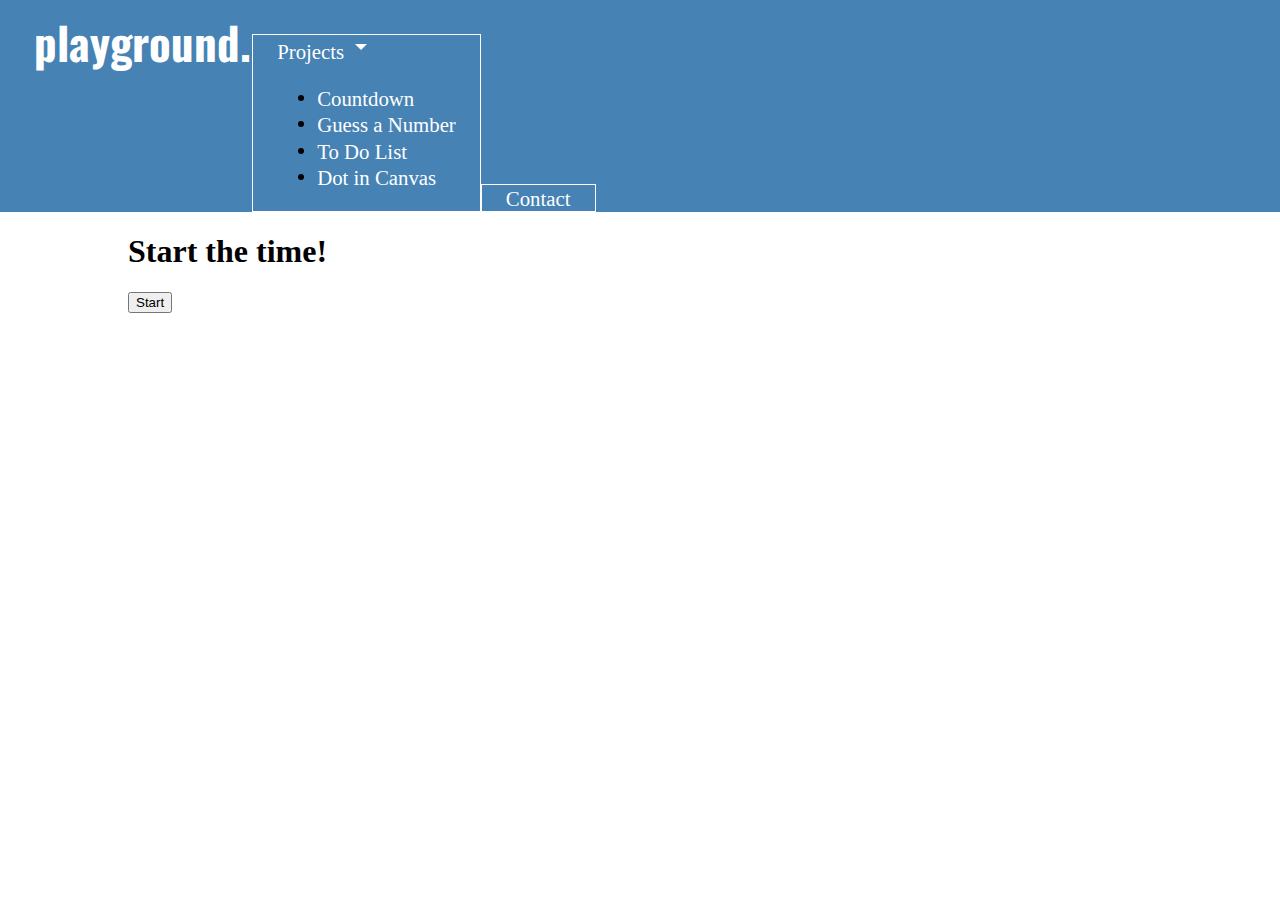
<file: project/countdown.html>
<!DOCTYPE html>
<html lang="en">
  <head>
    <title>playground</title>
    <meta charset="UTF-8">
    <meta name="viewport" content="width=device-width, initial-scale=1">
    <link rel="stylesheet" href="../style.css">
    <link rel="preconnect" href="https://fonts.googleapis.com">
    <link rel="preconnect" href="https://fonts.gstatic.com" crossorigin>
    <link href="https://fonts.googleapis.com/css2?family=Oswald:wght@200..700&display=swap" rel="stylesheet">
  </head>
  <body>
    <header>
      <div class="header-logo">
        <h1>
          <a href="/">playground.</a>
        </h1>
      </div>
      <div class="navigation-wrapper">
        <div class="menu-item dropdown">
          <a href="#projects">
            Projects 
            <svg width="24" height="24" viewBox="0 0 24 24" xmlns="http://www.w3.org/2000/svg">
              <path d="M6 9l6 6 6-6Z" fill="white"/>
            </svg>
          </a>
          <ul class="dropdown-menu">
            <li class="project-item">
              <a href="/project/countdown.html">Countdown</a>
            </li>
            <li class="project-item">
              <a href="/project/guess-number.html">Guess a Number</a>
            </li>
            <li class="project-item">
              <a href="/project/to-do.html">To Do List</a>
            </li>
            <li class="project-item">
              <a href="/project/dot-in-canvas.html">Dot in Canvas</a>
            </li>
          </ul>
        </div>
        <div class="menu-item">
          <a href="#contact">Contact</a>
        </div>
      </div>
    </header>
    <main>
      <div class="countdown">
        <div class="time">
          <h1>Start the time!</h1>
        </div>
        <button id="start-time">Start</button>
      </div>
    </main>
    <script src="../script.js"></script>
  </body>
</html>
</file>
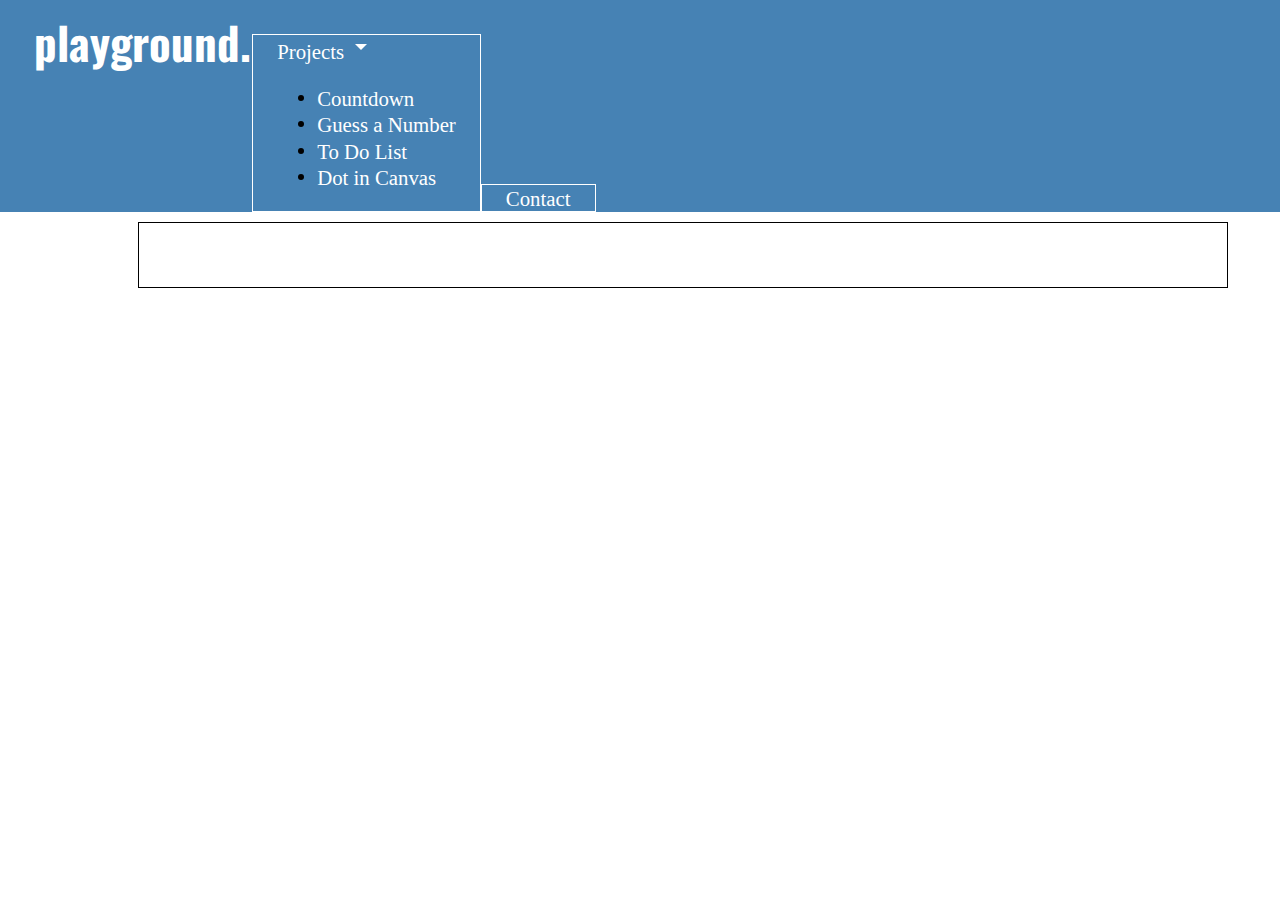
<file: project/dot-in-canvas.html>
<!DOCTYPE html>
<html lang="en">
  <head>
    <title>playground</title>
    <meta charset="UTF-8">
    <meta name="viewport" content="width=device-width, initial-scale=1">
    <link rel="stylesheet" href="../style.css">
    <link rel="preconnect" href="https://fonts.googleapis.com">
    <link rel="preconnect" href="https://fonts.gstatic.com" crossorigin>
    <link href="https://fonts.googleapis.com/css2?family=Oswald:wght@200..700&display=swap" rel="stylesheet">
  </head>
  <body>
    <header>
      <div class="header-logo">
        <h1>
          <a href="/">playground.</a>
        </h1>
      </div>
      <div class="navigation-wrapper">
        <div class="menu-item dropdown">
          <a href="#projects">
            Projects 
            <svg width="24" height="24" viewBox="0 0 24 24" xmlns="http://www.w3.org/2000/svg">
              <path d="M6 9l6 6 6-6Z" fill="white"/>
            </svg>
          </a>
          <ul class="dropdown-menu">
            <li class="project-item">
              <a href="/project/countdown.html">Countdown</a>
            </li>
            <li class="project-item">
              <a href="/project/guess-number.html">Guess a Number</a>
            </li>
            <li class="project-item">
              <a href="/project/to-do.html">To Do List</a>
            </li>
            <li class="project-item">
              <a href="/project/dot-in-canvas.html">Dot in Canvas</a>
            </li>
          </ul>
        </div>
        <div class="menu-item">
          <a href="#contact">Contact</a>
        </div>
      </div>
    </header>
    <main>
    <div class="visual-container" id="motion">
      <div class="dot" id="dot"></div>
    </div>
    </main>
    <script src="../script.js"></script>
  </body>
</html>
</file>
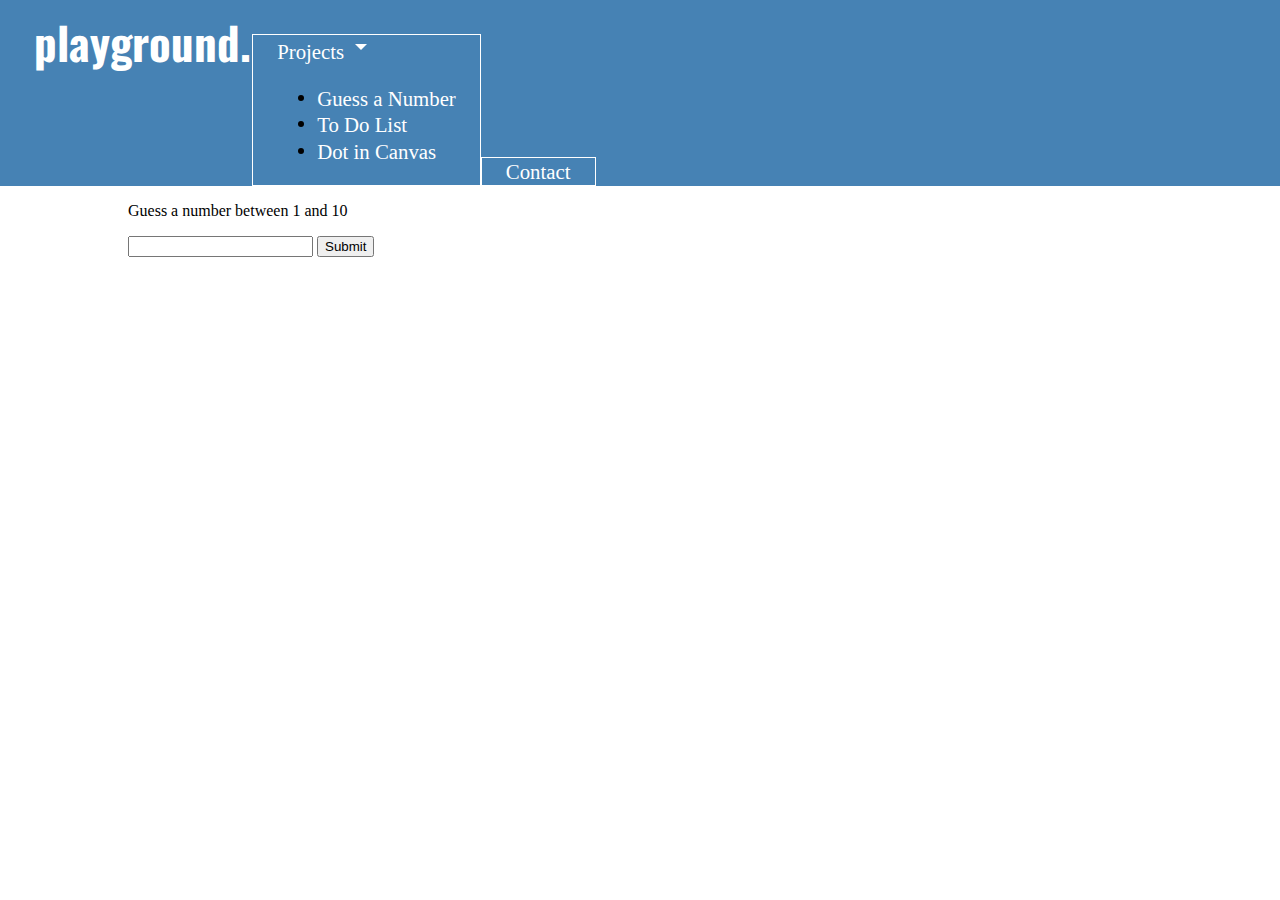
<file: project/guess-number.html>
<!DOCTYPE html>
<html lang="en">
  <head>
    <title>playground</title>
    <meta charset="UTF-8">
    <meta name="viewport" content="width=device-width, initial-scale=1">
    <link rel="stylesheet" href="../style.css">
    <link rel="preconnect" href="https://fonts.googleapis.com">
    <link rel="preconnect" href="https://fonts.gstatic.com" crossorigin>
    <link href="https://fonts.googleapis.com/css2?family=Oswald:wght@200..700&display=swap" rel="stylesheet">
  </head>
  <body>
    <header>
      <div class="header-logo">
        <h1>
          <a href="/">playground.</a>
        </h1>
      </div>
      <div class="navigation-wrapper">
        <div class="menu-item dropdown">
          <a href="#projects">
            Projects 
            <svg width="24" height="24" viewBox="0 0 24 24" xmlns="http://www.w3.org/2000/svg">
              <path d="M6 9l6 6 6-6Z" fill="white"/>
            </svg>
          </a>
          <ul class="dropdown-menu">
            <li class="project-item">
              <a href="/project/guess-number.html">Guess a Number</a>
            </li>
            <li class="project-item">
              <a href="/project/to-do.html">To Do List</a>
            </li>
            <li class="project-item">
              <a href="/project/dot-in-canvas.html">Dot in Canvas</a>
            </li>
          </ul>
        </div>
        <div class="menu-item">
          <a href="#contact">Contact</a>
        </div>
      </div>
    </header>
    <main>
      <div class="guess-number">
        <p class="result">Guess a number between 1 and 10</p>
        <div class="input-container">
          <input type="number" id="number-guess">
          <button id="submit-guess">Submit</button>
        </div>
      </div>
    </main>
    <script src="../script.js"></script>
  </body>
</html>
</file>
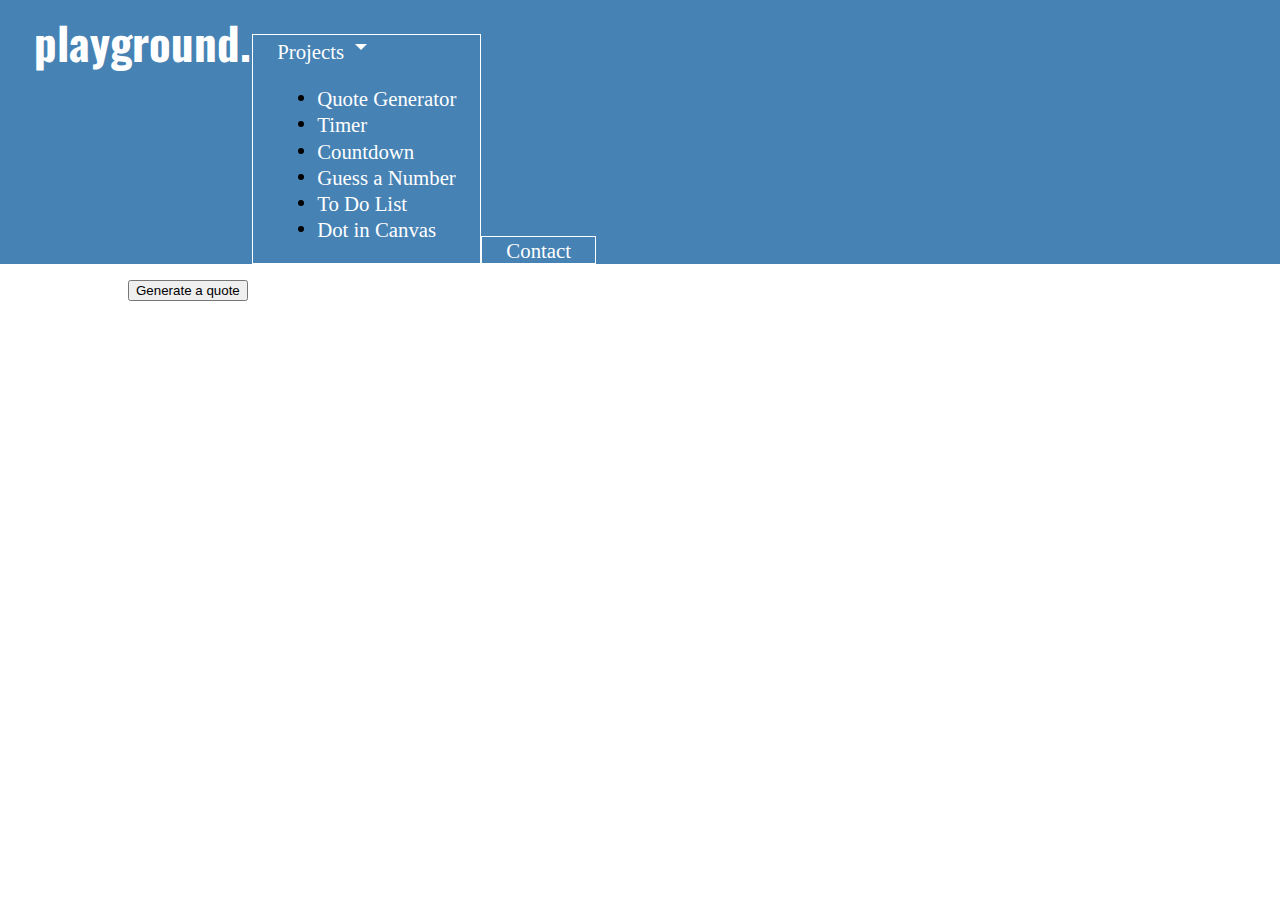
<file: project/quote-generator.html>
<!DOCTYPE html>
<html lang="en">
  <head>
    <title>playground</title>
    <meta charset="UTF-8">
    <meta name="viewport" content="width=device-width, initial-scale=1">
    <link rel="stylesheet" href="../style.css">
    <link rel="preconnect" href="https://fonts.googleapis.com">
    <link rel="preconnect" href="https://fonts.gstatic.com" crossorigin>
    <link href="https://fonts.googleapis.com/css2?family=Oswald:wght@200..700&display=swap" rel="stylesheet">
  </head>
  <body>
    <header>
      <div class="header-logo">
        <h1>
          <a href="/">playground.</a>
        </h1>
      </div>
      <div class="navigation-wrapper">
        <div class="menu-item dropdown">
          <a href="#projects">
            Projects 
            <svg width="24" height="24" viewBox="0 0 24 24" xmlns="http://www.w3.org/2000/svg">
              <path d="M6 9l6 6 6-6Z" fill="white"/>
            </svg>
          </a>
          <ul class="dropdown-menu">
            <li class="project-item">
              <a href="/project/quote-generator.html">Quote Generator</a>
            </li>
            <li class="project-item">
              <a href="/project/timer.html">Timer</a>
            </li>
            <li class="project-item">
              <a href="/project/countdown.html">Countdown</a>
            </li>
            <li class="project-item">
              <a href="/project/guess-number.html">Guess a Number</a>
            </li>
            <li class="project-item">
              <a href="/project/to-do.html">To Do List</a>
            </li>
            <li class="project-item">
              <a href="/project/dot-in-canvas.html">Dot in Canvas</a>
            </li>
          </ul>
        </div>
        <div class="menu-item">
          <a href="#contact">Contact</a>
        </div>
      </div>
    </header>
    <main>
    <div class="quote-container">
      <p class="quote"></p>
      <button id="get-quote">Generate a quote</button>
    </div>
    </div>
    </main>
    <script src="../script.js"></script>
    <script>
    </script>
  </body>
</html>
</file>
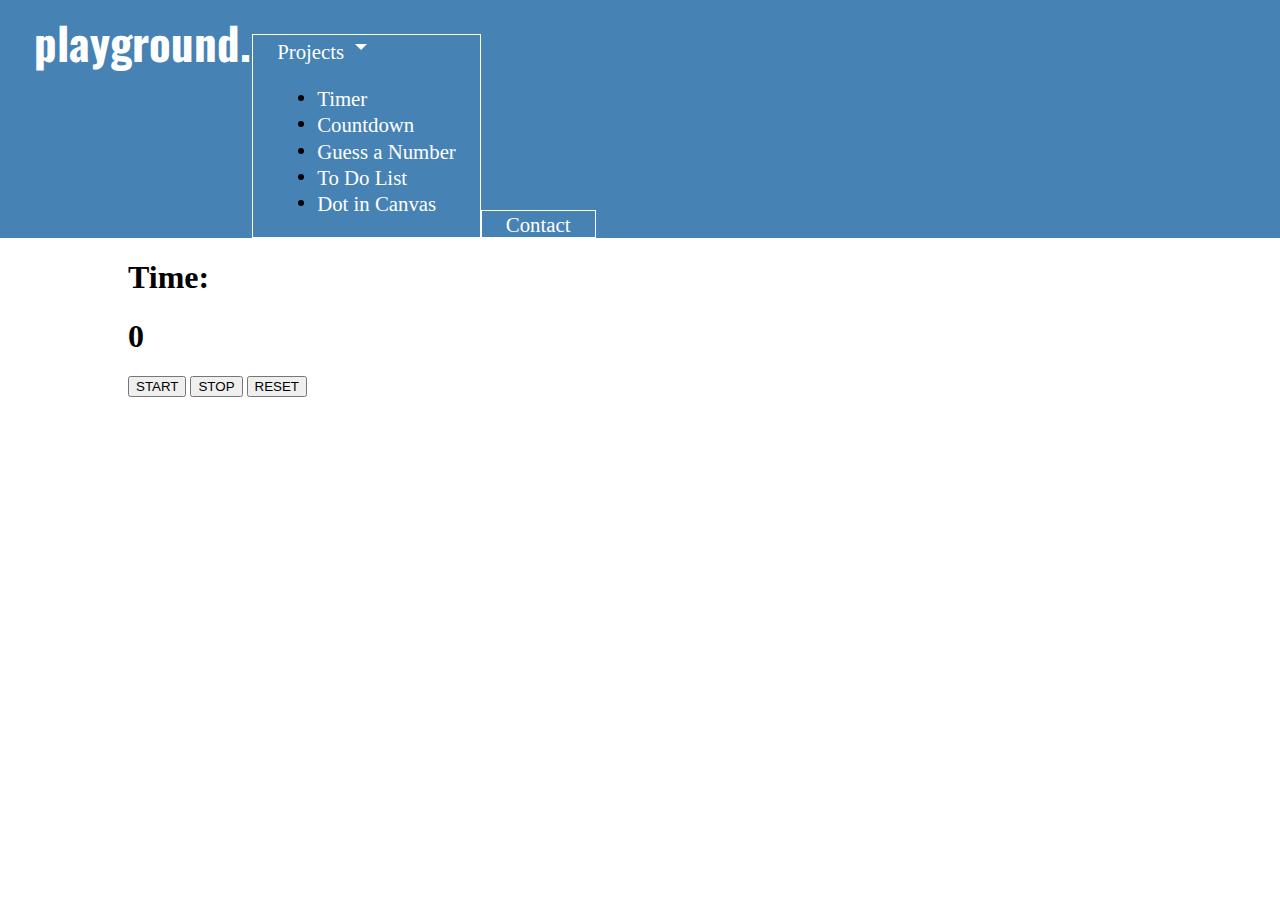
<file: project/timer.html>
<!DOCTYPE html>
<html lang="en">
  <head>
    <title>playground</title>
    <meta charset="UTF-8">
    <meta name="viewport" content="width=device-width, initial-scale=1">
    <link rel="stylesheet" href="../style.css">
    <link rel="preconnect" href="https://fonts.googleapis.com">
    <link rel="preconnect" href="https://fonts.gstatic.com" crossorigin>
    <link href="https://fonts.googleapis.com/css2?family=Oswald:wght@200..700&display=swap" rel="stylesheet">
  </head>
  <body>
    <header>
      <div class="header-logo">
        <h1>
          <a href="/">playground.</a>
        </h1>
      </div>
      <div class="navigation-wrapper">
        <div class="menu-item dropdown">
          <a href="#projects">
            Projects 
            <svg width="24" height="24" viewBox="0 0 24 24" xmlns="http://www.w3.org/2000/svg">
              <path d="M6 9l6 6 6-6Z" fill="white"/>
            </svg>
          </a>
          <ul class="dropdown-menu">
            <li class="project-item">
              <a href="/project/timer.html">Timer</a>
            </li>
            <li class="project-item">
              <a href="/project/countdown.html">Countdown</a>
            </li>
            <li class="project-item">
              <a href="/project/guess-number.html">Guess a Number</a>
            </li>
            <li class="project-item">
              <a href="/project/to-do.html">To Do List</a>
            </li>
            <li class="project-item">
              <a href="/project/dot-in-canvas.html">Dot in Canvas</a>
            </li>
          </ul>
        </div>
        <div class="menu-item">
          <a href="#contact">Contact</a>
        </div>
      </div>
    </header>
    <main>
    <div class="timer">
      <div class="stop-watch">
        <h1>Time:</h1>
        <h1 id="time">0</h1>
      </div>
      <div class="controls">
        <button id="start">START</button>
        <button id="stop">STOP</button>
        <button id="reset">RESET</button>
      </div>
    </div>
    </main>
    <script src="../script.js"></script>
  </body>
</html>
</file>
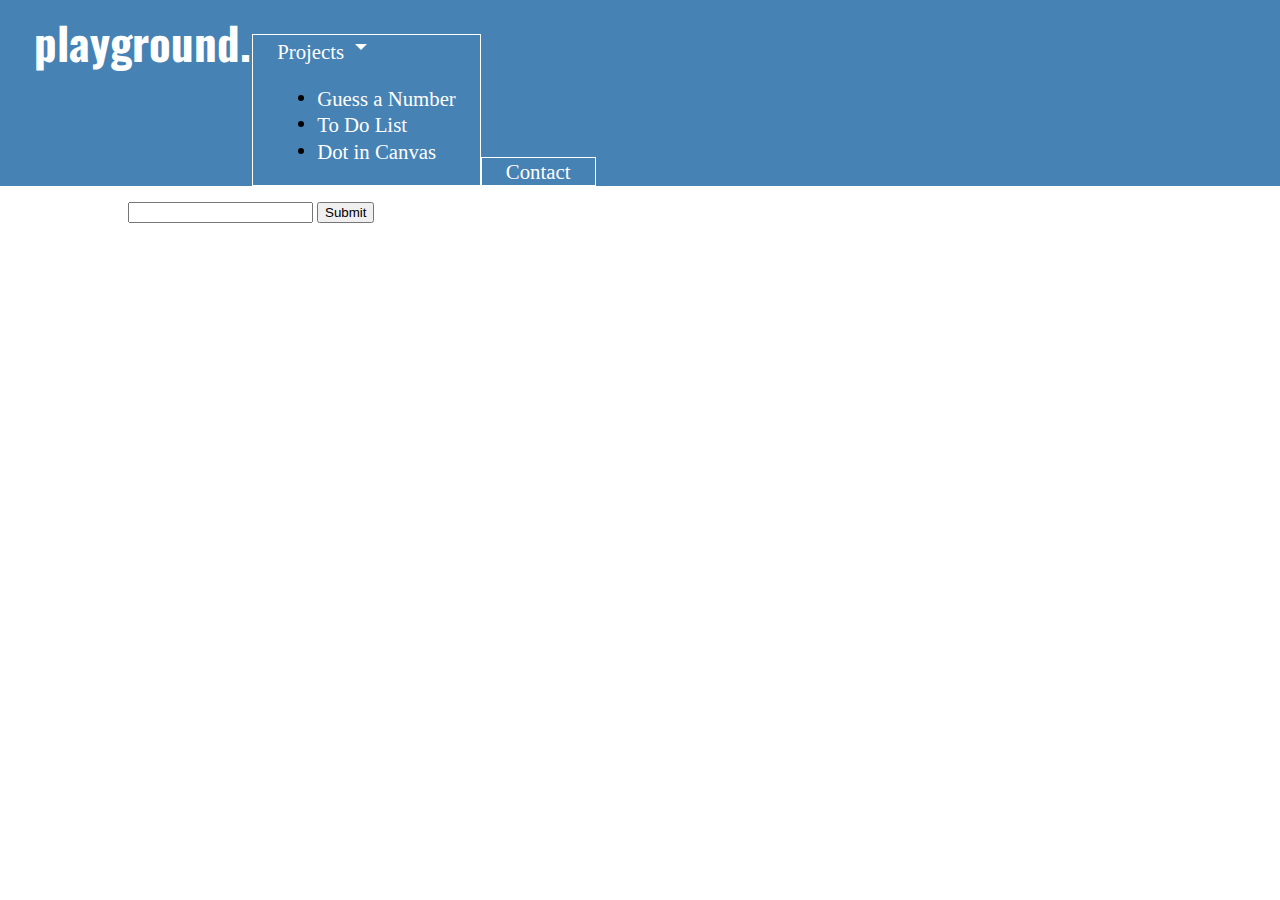
<file: project/to-do.html>
<!DOCTYPE html>
<html lang="en">
  <head>
    <title>playground</title>
    <meta charset="UTF-8">
    <meta name="viewport" content="width=device-width, initial-scale=1">
    <link rel="stylesheet" href="../style.css">
    <link rel="preconnect" href="https://fonts.googleapis.com">
    <link rel="preconnect" href="https://fonts.gstatic.com" crossorigin>
    <link href="https://fonts.googleapis.com/css2?family=Oswald:wght@200..700&display=swap" rel="stylesheet">
  </head>
  <body>
    <header>
      <div class="header-logo">
        <h1>
          <a href="/">playground.</a>
        </h1>
      </div>
      <div class="navigation-wrapper">
        <div class="menu-item dropdown">
          <a href="#projects">
            Projects 
            <svg width="24" height="24" viewBox="0 0 24 24" xmlns="http://www.w3.org/2000/svg">
              <path d="M6 9l6 6 6-6Z" fill="white"/>
            </svg>
          </a>
          <ul class="dropdown-menu">
            <li class="project-item">
              <a href="/project/guess-number.html">Guess a Number</a>
            </li>
            <li class="project-item">
              <a href="/project/to-do.html">To Do List</a>
            </li>
            <li class="project-item">
              <a href="/project/dot-in-canvas.html">Dot in Canvas</a>
            </li>
          </ul>
        </div>
        <div class="menu-item">
          <a href="#contact">Contact</a>
        </div>
      </div>
    </header>
    <main>
      <div class="to-do">
        <ul id="to-do-list">

        </ul>
        <div class="input-container">
          <input type="text" id="list-input">
          <button id="submit">Submit</button>
        </div>
      </div>
    </main>
    <script src="../script.js"></script>
  </body>
</html>
</file>
<file: style.css>
@media only screen and (min-width: 768px) {

}

body {
    margin: 0px;
    padding: 0px;
}

header {
    padding: 0 2rem;
    background-color: steelblue;
    display: flex;
    align-items: baseline;
}

.header-logo {
    color: white;
    font-family: "Oswald", sans-serif;
    font-optical-sizing: auto;
    font-weight: 500;
    font-style: normal;
    font-size: 1.4rem;
}

.header-logo h1 {
    margin: 0.1rem;
}

.header-logo a:hover {
  color: white;
}

.navigation-wrapper {
    margin-right: auto;  
}

svg:hover {
  fill:aqua;
}

.navigation-wrapper {
    font-size: 1.3rem;
    padding: 0;
    display: flex;
    align-items: flex-end;
    justify-content: space-around;
}

a, a.menu-item {
    text-decoration: none;
    color: white;
    vertical-align: middle;
}

.menu-item {
    padding: 0 1.5rem;
    border: white 0.5px solid;
}

.top-icon .up-icon {
    margin-right: 2rem;
}

a:hover {
    color: blanchedalmond;
}

a svg:hover {
    fill:blanchedalmond;
}

.dropdown {
    position: relative;
}

.projects-inner {
    display:flex;
    justify-content: space-around;
}

.project-card {
  border: black 1px solid;
}

main {
    margin: 0 8rem;
}

.visual-container {
    padding:2rem;
    margin: 10px;
    height:100%;
    width: 100%;
    border: 1px solid black;
}
</file>
